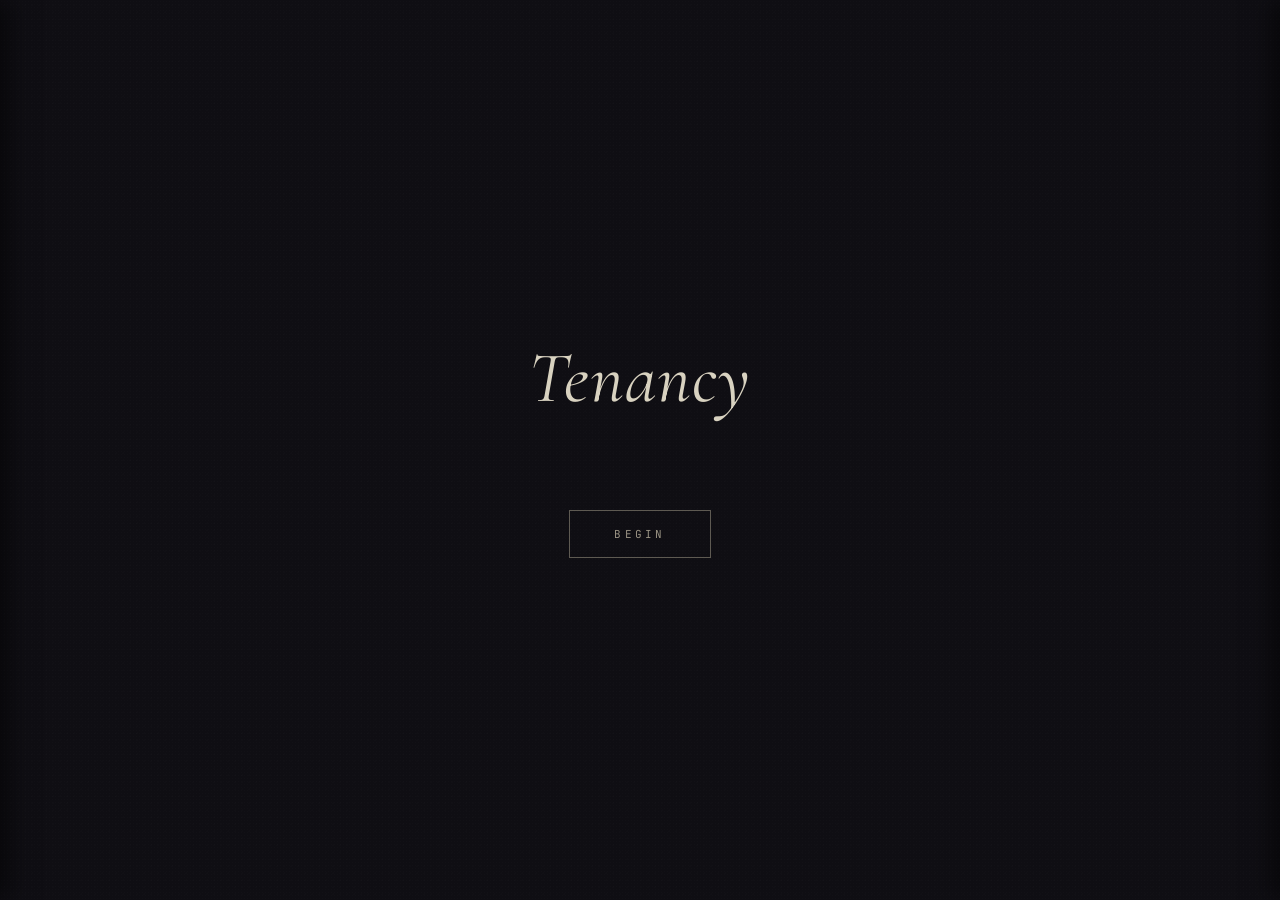
<file: index.html>
<!DOCTYPE html>
<html lang="en">
<head>
<meta charset="UTF-8">
<meta name="viewport" content="width=device-width, initial-scale=1.0">
<title>Tenancy</title>
<link rel="preconnect" href="https://fonts.googleapis.com">
<link rel="preconnect" href="https://fonts.gstatic.com" crossorigin>
<link href="https://fonts.googleapis.com/css2?family=Cormorant+Garamond:ital,wght@0,300;0,400;0,500;0,600;1,300;1,400;1,500&family=JetBrains+Mono:wght@300;400;500&display=swap" rel="stylesheet">
<link rel="stylesheet" href="css/main.css">
</head>
<body>

<button class="inv-toggle" id="invToggle" aria-label="Open inventory" style="display:none;">
  Inventory<span class="count" id="invCount">0</span><span class="dot"></span>
</button>

<button class="notebook-toggle" id="notebookToggle" aria-label="Open notebook" style="display:none;">
  Notebook<span class="dot"></span>
</button>

<button class="audio-toggle" id="audioToggle" aria-label="Toggle audio" style="display:none;">
  <span class="sym">♪</span>on
</button>

<aside class="inv-panel" id="invPanel" aria-hidden="true">
  <div class="inv-header">
    <h2>What you have</h2>
    <button class="inv-close" id="invClose">Close</button>
  </div>
  <div id="invItems">
    <p class="inv-empty">Nothing yet.</p>
  </div>
</aside>

<aside class="notebook-panel" id="notebookPanel" aria-hidden="true">
  <div class="notebook-header">
    <h2>Notes</h2>
    <button class="notebook-close" id="notebookClose">Close</button>
  </div>
  <div id="notebookEntries">
    <p class="notebook-empty">Nothing yet.</p>
  </div>
</aside>

<main id="root"></main>

<!-- Game modules, loaded in dependency order -->
<script src="js/state.js"></script>
<script src="js/audio.js"></script>
<script src="js/items.js"></script>
<script src="js/ui.js"></script>
<script src="js/engine.js"></script>
<script src="js/scenes.js"></script>
<script src="js/main.js"></script>

</body>
</html>
</file>
<file: css/main.css>
:root {
    --paper: #0f0e13;
    --paper-deep: #18171f;
    --paper-elev: #1f1d27;
    --ink: #d8d2c0;
    --ink-soft: #9a9384;
    --ink-faded: #5e5a52;
    --rule: #2b2832;
    --mauve: #a99cc8;
    --mauve-soft: #6e6685;
    --shadow: rgba(0, 0, 0, 0.55);
  }

  * { box-sizing: border-box; margin: 0; padding: 0; }

  html, body {
    background: var(--paper);
    color: var(--ink);
    font-family: 'Cormorant Garamond', 'EB Garamond', Georgia, serif;
    font-size: 20px;
    line-height: 1.65;
    min-height: 100vh;
    /* Faint film grain — barely perceptible noise on the dark background */
    background-image:
      radial-gradient(rgba(255, 255, 255, 0.012) 1px, transparent 1px),
      radial-gradient(rgba(255, 255, 255, 0.008) 1px, transparent 1px);
    background-size: 3px 3px, 7px 7px;
    background-position: 0 0, 1px 2px;
  }

  /* Reduced motion respect */
  @media (prefers-reduced-motion: reduce) {
    *, *::before, *::after {
      animation-duration: 0.01ms !important;
      transition-duration: 0.01ms !important;
    }
  }

  .stage {
    max-width: 640px;
    margin: 0 auto;
    padding: 80px 32px 160px;
    position: relative;
  }

  .room-label {
    font-family: 'JetBrains Mono', monospace;
    font-size: 11px;
    font-weight: 400;
    letter-spacing: 0.18em;
    text-transform: uppercase;
    color: var(--ink-faded);
    margin-bottom: 28px;
    display: inline-block;
    padding: 4px 0;
    border-bottom: 1px solid var(--rule);
    opacity: 0;
    animation: fadeIn 600ms ease forwards;
  }

  .room-label .act {
    color: var(--mauve);
    margin-right: 12px;
  }

  .prose p {
    margin-bottom: 1.25em;
    opacity: 0;
    transform: translateY(4px);
    animation: fadeIn 900ms ease forwards;
  }

  .prose p:nth-child(1) { animation-delay: 200ms; }
  .prose p:nth-child(2) { animation-delay: 700ms; }
  .prose p:nth-child(3) { animation-delay: 1200ms; }
  .prose p:nth-child(4) { animation-delay: 1700ms; }
  .prose p:nth-child(5) { animation-delay: 2200ms; }
  .prose p:nth-child(6) { animation-delay: 2700ms; }
  .prose p:nth-child(7) { animation-delay: 3200ms; }

  .prose em {
    font-style: italic;
    color: var(--ink-soft);
  }

  /* Words the protagonist would not naturally use */
  .prose .drift {
    color: var(--mauve);
    font-style: italic;
  }

  .choices {
    margin-top: 48px;
    padding-top: 28px;
    border-top: 1px solid var(--rule);
    opacity: 0;
    animation: fadeIn 1200ms ease forwards;
    animation-delay: 2800ms;
  }

  .choice {
    display: block;
    width: 100%;
    background: none;
    border: none;
    text-align: left;
    font-family: 'JetBrains Mono', monospace;
    font-size: 14px;
    color: var(--ink);
    padding: 14px 0 14px 24px;
    cursor: pointer;
    position: relative;
    line-height: 1.6;
    transition: color 200ms ease, padding-left 200ms ease;
    border-bottom: 1px dotted transparent;
  }

  .choice:hover, .choice:focus-visible {
    color: var(--mauve);
    padding-left: 32px;
    outline: none;
  }

  .choice:focus-visible {
    border-bottom-color: var(--mauve);
  }

  .choice::before {
    content: '›';
    position: absolute;
    left: 0;
    color: var(--ink-faded);
    transition: color 200ms ease;
  }

  .choice:hover::before, .choice:focus-visible::before {
    color: var(--mauve);
  }

  /* Notebook */
  .notebook-toggle {
    position: fixed;
    top: 24px;
    right: 24px;
    background: var(--paper-deep);
    border: 1px solid var(--rule);
    color: var(--ink-soft);
    font-family: 'JetBrains Mono', monospace;
    font-size: 11px;
    letter-spacing: 0.12em;
    text-transform: uppercase;
    padding: 10px 16px;
    cursor: pointer;
    transition: all 200ms ease;
    z-index: 10;
  }

  .notebook-toggle:hover, .notebook-toggle:focus-visible {
    color: var(--ink);
    border-color: var(--ink-soft);
    outline: none;
  }

  /* Audio toggle — bottom-right corner, separate from notebook */
  .audio-toggle {
    position: fixed;
    bottom: 24px;
    right: 24px;
    background: var(--paper-deep);
    border: 1px solid var(--rule);
    color: var(--ink-soft);
    font-family: 'JetBrains Mono', monospace;
    font-size: 11px;
    letter-spacing: 0.12em;
    text-transform: uppercase;
    padding: 8px 14px;
    cursor: pointer;
    transition: all 200ms ease;
    z-index: 10;
  }
  .audio-toggle:hover, .audio-toggle:focus-visible {
    color: var(--ink);
    border-color: var(--ink-soft);
    outline: none;
  }
  .audio-toggle .sym {
    display: inline-block;
    margin-right: 6px;
    font-family: 'Cormorant Garamond', serif;
    font-size: 14px;
    line-height: 1;
    transform: translateY(1px);
  }
  @media (max-width: 600px) {
    .audio-toggle { bottom: 16px; right: 16px; padding: 6px 12px; }
  }

  /* Inventory — top-left, mirrors notebook visually */
  .inv-toggle {
    position: fixed;
    top: 24px;
    left: 24px;
    background: var(--paper-deep);
    border: 1px solid var(--rule);
    color: var(--ink-soft);
    font-family: 'JetBrains Mono', monospace;
    font-size: 11px;
    letter-spacing: 0.12em;
    text-transform: uppercase;
    padding: 10px 16px;
    cursor: pointer;
    transition: all 200ms ease;
    z-index: 10;
  }
  .inv-toggle:hover, .inv-toggle:focus-visible {
    color: var(--ink);
    border-color: var(--ink-soft);
    outline: none;
  }
  .inv-toggle .count {
    display: inline-block;
    margin-left: 8px;
    color: var(--mauve);
    font-weight: 500;
  }
  .inv-toggle .dot {
    display: inline-block;
    width: 6px;
    height: 6px;
    border-radius: 50%;
    background: var(--mauve);
    margin-left: 8px;
    vertical-align: middle;
    opacity: 0;
    transition: opacity 400ms ease;
  }
  .inv-toggle.has-new .dot {
    opacity: 1;
    animation: breathe 3.6s cubic-bezier(0.4, 0, 0.6, 1) infinite;
  }
  .inv-panel {
    position: fixed;
    top: 0;
    left: 0;
    bottom: 0;
    width: 380px;
    max-width: 90vw;
    background: var(--paper-deep);
    border-right: 1px solid var(--rule);
    box-shadow: 8px 0 24px var(--shadow);
    transform: translateX(-100%);
    transition: transform 400ms ease;
    z-index: 20;
    overflow-y: auto;
    padding: 32px 28px;
    font-family: 'Cormorant Garamond', serif;
    font-size: 17px;
    line-height: 1.55;
    color: var(--ink-soft);
  }
  .inv-panel.open {
    transform: translateX(0);
  }
  .inv-header {
    display: flex;
    justify-content: space-between;
    align-items: baseline;
    margin-bottom: 28px;
    padding-bottom: 16px;
    border-bottom: 1px solid var(--rule);
  }
  .inv-header h2 {
    font-family: 'Cormorant Garamond', serif;
    font-weight: 400;
    font-style: italic;
    font-size: 22px;
    color: var(--ink);
  }
  .inv-close {
    background: none;
    border: none;
    font-family: 'JetBrains Mono', monospace;
    font-size: 11px;
    color: var(--ink-faded);
    cursor: pointer;
    letter-spacing: 0.1em;
    text-transform: uppercase;
  }
  .inv-item {
    margin-bottom: 22px;
    padding-bottom: 18px;
    border-bottom: 1px dotted var(--rule);
    position: relative;
    animation: itemAppear 600ms cubic-bezier(0.2, 0.8, 0.3, 1);
  }
  .inv-item:last-child {
    border-bottom: none;
  }
  .inv-item.is-new::before {
    content: '';
    position: absolute;
    left: -16px;
    top: 0;
    bottom: 18px;
    width: 2px;
    background: var(--mauve);
    opacity: 0.7;
    border-radius: 2px;
  }
  .inv-item.is-new .inv-item-name {
    color: var(--mauve);
  }
  .inv-item-name {
    font-family: 'JetBrains Mono', monospace;
    font-size: 10px;
    letter-spacing: 0.14em;
    text-transform: uppercase;
    color: var(--ink-faded);
    display: block;
    margin-bottom: 6px;
    transition: color 400ms ease;
  }
  .inv-item-desc {
    color: var(--ink);
  }
  .inv-empty {
    color: var(--ink-faded);
    font-style: italic;
  }

  @keyframes itemAppear {
    0% { opacity: 0; transform: translateY(6px); }
    100% { opacity: 1; transform: translateY(0); }
  }
  @media (max-width: 600px) {
    .inv-toggle { top: 16px; left: 16px; padding: 8px 12px; }
  }

  .notebook-toggle .dot {
    display: inline-block;
    width: 6px;
    height: 6px;
    border-radius: 50%;
    background: var(--mauve);
    margin-left: 8px;
    vertical-align: middle;
    opacity: 0;
    transition: opacity 300ms ease;
  }

  .notebook-toggle.has-new .dot {
    opacity: 1;
    animation: breathe 3.6s cubic-bezier(0.4, 0, 0.6, 1) infinite;
  }

  @keyframes breathe {
    0%, 100% {
      opacity: 0.55;
      transform: scale(1);
      box-shadow: 0 0 0 0 rgba(169, 156, 200, 0);
    }
    50% {
      opacity: 1;
      transform: scale(1.12);
      box-shadow: 0 0 8px 1px rgba(169, 156, 200, 0.45);
    }
  }

  /* Legacy pulse — kept only in case any element still references it. */
  @keyframes pulse {
    0%, 100% { opacity: 0.55; }
    50% { opacity: 1; }
  }

  /* New-item / new-note indicator — a slow soft mauve glow that
     rises gently and fades, no scaling, no flash. The accent on the
     button (count or dot) stays mauve until viewed. */
  @keyframes foundFlash {
    0% {
      box-shadow: 0 0 0 0 rgba(169, 156, 200, 0);
      border-color: var(--rule);
    }
    15% {
      box-shadow: 0 0 16px 1px rgba(169, 156, 200, 0.55);
      border-color: var(--mauve);
    }
    100% {
      box-shadow: 0 0 0 0 rgba(169, 156, 200, 0);
      border-color: var(--rule);
    }
  }
  .inv-toggle.flash, .notebook-toggle.flash {
    animation: foundFlash 2400ms ease-out;
  }

  .notebook-panel {
    position: fixed;
    top: 0;
    right: 0;
    bottom: 0;
    width: 380px;
    max-width: 90vw;
    background: var(--paper-deep);
    border-left: 1px solid var(--rule);
    box-shadow: -8px 0 24px var(--shadow);
    transform: translateX(100%);
    transition: transform 400ms ease;
    z-index: 20;
    overflow-y: auto;
    padding: 32px 28px;
    font-family: 'JetBrains Mono', monospace;
    font-size: 12px;
    line-height: 1.75;
    color: var(--ink-soft);
  }

  .notebook-panel.open {
    transform: translateX(0);
  }

  .notebook-header {
    display: flex;
    justify-content: space-between;
    align-items: baseline;
    margin-bottom: 28px;
    padding-bottom: 16px;
    border-bottom: 1px solid var(--rule);
  }

  .notebook-header h2 {
    font-family: 'Cormorant Garamond', serif;
    font-weight: 400;
    font-style: italic;
    font-size: 22px;
    color: var(--ink);
  }

  .notebook-close {
    background: none;
    border: none;
    font-family: 'JetBrains Mono', monospace;
    font-size: 11px;
    color: var(--ink-faded);
    cursor: pointer;
    letter-spacing: 0.1em;
    text-transform: uppercase;
  }

  .notebook-entry {
    margin-bottom: 22px;
    padding-bottom: 18px;
    border-bottom: 1px dotted var(--rule);
    position: relative;
    animation: itemAppear 600ms cubic-bezier(0.2, 0.8, 0.3, 1);
  }

  .notebook-entry:last-child {
    border-bottom: none;
  }

  .notebook-entry.is-new::before {
    content: '';
    position: absolute;
    right: -16px;
    top: 0;
    bottom: 18px;
    width: 2px;
    background: var(--mauve);
    opacity: 0.7;
    border-radius: 2px;
  }

  .notebook-entry.is-new .entry-time {
    color: var(--mauve);
  }

  .entry-time {
    font-size: 10px;
    letter-spacing: 0.14em;
    text-transform: uppercase;
    color: var(--ink-faded);
    display: block;
    margin-bottom: 6px;
  }

  .entry-body {
    color: var(--ink);
  }

  /* Entries the player didn't write */
  .notebook-entry.foreign .entry-body {
    color: var(--mauve);
    font-style: italic;
  }

  .notebook-entry.foreign .entry-time::after {
    content: ' — not yours';
    color: var(--mauve-soft);
  }

  .notebook-empty {
    color: var(--ink-faded);
    font-style: italic;
    font-family: 'Cormorant Garamond', serif;
  }

  /* Endings */
  .ending {
    text-align: center;
    padding-top: 40px;
  }

  .ending .room-label {
    color: var(--mauve);
  }

  .ending .prose p {
    font-size: 19px;
    line-height: 1.85;
  }

  .ending .restart {
    margin-top: 60px;
    background: none;
    border: 1px solid var(--rule);
    padding: 12px 28px;
    font-family: 'JetBrains Mono', monospace;
    font-size: 11px;
    letter-spacing: 0.18em;
    text-transform: uppercase;
    color: var(--ink-soft);
    cursor: pointer;
    transition: all 200ms ease;
    opacity: 0;
    animation: fadeIn 1000ms ease forwards;
    animation-delay: 4000ms;
  }

  .ending .restart:hover, .ending .restart:focus-visible {
    color: var(--ink);
    border-color: var(--ink-soft);
    outline: none;
  }

  @keyframes fadeIn {
    to {
      opacity: 1;
      transform: translateY(0);
    }
  }

  /* Title screen */
  .title-screen {
    min-height: 100vh;
    display: flex;
    flex-direction: column;
    justify-content: center;
    align-items: center;
    padding: 32px;
    text-align: center;
  }

  .title-screen h1 {
    font-family: 'Cormorant Garamond', serif;
    font-weight: 400;
    font-style: italic;
    font-size: 72px;
    line-height: 1;
    color: var(--ink);
    margin-bottom: 96px;
    letter-spacing: 0.02em;
  }

  .title-screen .begin {
    background: none;
    border: 1px solid var(--ink-faded);
    padding: 16px 44px;
    font-family: 'JetBrains Mono', monospace;
    font-size: 11px;
    letter-spacing: 0.3em;
    text-transform: uppercase;
    color: var(--ink-soft);
    cursor: pointer;
    transition: all 350ms ease;
  }

  .title-screen .begin:hover, .title-screen .begin:focus-visible {
    background: var(--mauve);
    border-color: var(--mauve);
    color: var(--paper);
    outline: none;
    letter-spacing: 0.36em;
  }

  @media (max-width: 600px) {
    .title-screen h1 { font-size: 52px; margin-bottom: 64px; }
    .stage { padding: 60px 22px 140px; }
    html, body { font-size: 18px; }
    .notebook-toggle { top: 16px; right: 16px; padding: 8px 12px; }
  }
</file>
